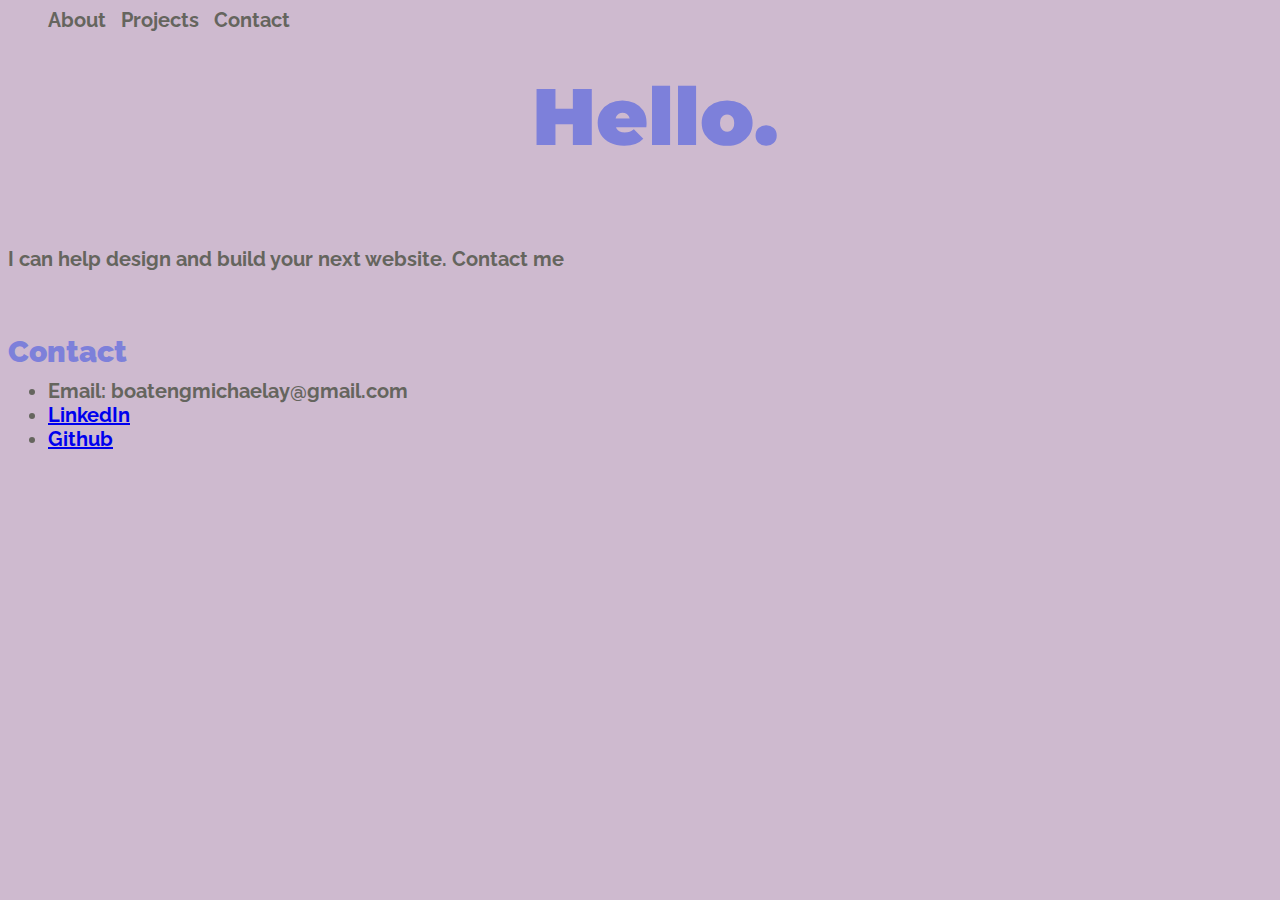
<file: contact.html>
<!DOCTYPE html>
<html lang="en">
<head>
    <meta charset="UTF-8">
    <meta name="viewport" content="width=device-width, initial-scale=1.0">
    <!-- <link rel="stylesheet" type="text/css" href="/Users/micky3/Documents/PortfolioPage/HTML/resources/css/css"> -->
  <link rel="stylesheet" type="text/css" href="resources/css/contact.css"/> 
    <link rel="preconnect" href="https://fonts.googleapis.com">
    <link rel="preconnect" href="https://fonts.gstatic.com" crossorigin>
    <link href="https://fonts.googleapis.com/css2?family=Montserrat&display=swap" rel="stylesheet">
    <link rel="preconnect" href="https://fonts.googleapis.com">
    <link rel="preconnect" href="https://fonts.gstatic.com" crossorigin>
    <link href="https://fonts.googleapis.com/css2?family=Raleway&display=swap" rel="stylesheet">
    <title>Michaela Boateng - Contact</title>
    <meta name="viewport" content="width=device-width, initial-scale=1">
    <script src="resources/scripts.js"></script>
</head>
<body>
    <ul class="breadcrumb">
        <li>
          <a href="index.html">About  </a>
        </li>
        <li>
          <a href="Projects.html">Projects  </a>
        </li>
        <li>
          <a href="#">Contact  </a>
        </li>
      </ul>
      <br>
      <br>
      <h1 class="title">Hello.</h1>
      <br>
      <br>
      <br>
      <br>
      <p class= "bio" >I can help design and build your next website. Contact me</p>
        
        <!--/Users/micky3/Documents/PortfolioPage/HTML/contact.html-->
        <br>
        <br>
        <br>
        <br>
        <h2 class="contact">Contact</h2>
    <ul>
        <li> Email: boatengmichaelay@gmail.com </li>
        <li><a href="https://www.linkedin.com/in/michaela-boateng/">LinkedIn</a> </li>
        <li><a href="https://github.com/michaelaboateng/michaelaboateng.github.io">Github</a> </li>
    </ul>
    <br>
    <br>
</body>
</file>
<file: resources/css/contact.css>
*{
    box-sizing: border-box;
}
html {
    scroll-behavior: smooth;
  }
  
body {
    background-color: /* hsl(240, 100%, 10%);*/ #CEBACF;
    font-weight: bold;
    cursor: default;
}

.breadcrumb {
    text-align: middle;
    font-family: Raleway;
    font-size: medium;
    text-decoration: none;
    transition-property: background-color;
    transition-duration: 2s;
  }
  .breadcrumb li {
    display: inline;
  }
  .breadcrumb li+li::before {
    color: gray;
    content: "  ";
    cursor: pointer;
  }
  .breadcrumb a {
    display: inline;
    color: #65655E;
    text-decoration: none;
    font-size: 20px;
    text-align: right;
    word-spacing: 10px;
}
.breadcrumb:hover {
    background-color: #B0A3D4;
}

h1{
    font-family: Montserrat,'Times New Roman', Times, serif;
}
.bio {
    color: #65655E;
    font-size: 20px;
    text-align: left;
    margin: 10px 350px 30px 0px;
    font-family: Raleway, 'Times New Roman', serif;
    float: left;
    font-weight: 700;
}
.title {
    color: #7D80Da;
    font-size: 80px;
    text-align: center;
    margin: 0 auto;
    font-weight: bolder; 
    margin-left: 30px;
    margin: center;
    

} 
.about-me {
    color: #7D80Da;
    font-size: 30px;
    text-align: left;
    margin-right: 20px;
    font-family: Raleway,'Times New Roman', serif;
    display: block;
    font-weight: 900;
    margin-bottom: 10px;
}

ul {
    margin: 0;
}
li{
    color: #65655E;
    font-size: 20px;
    /* margin: 10px 50px 20px 0px; */
    font-family: Raleway, 'Times New Roman', serif;
   /* font-weight: 700; */
    content: "•";
 } 
.contact{
    color: #7D80DA;
    font-size: 30px;
    text-align: middle;
    margin-right: 20px;
    font-family: Raleway,'Times New Roman', serif;
    display: block;
    font-weight: 900;
    margin-bottom: 10px;
}
#portfolio{
    padding: 50x 0;
}
.work-list{
    display: grid;
    grid-template-columns: repeat(auto-fit, minmax(250px, 1fr));
    grid-gap: 40px;
    margin-top: 50px;
}
.work{
    border-radius: 10px;
    position: relative;
    overflow: hidden;
}

.work img{
    width: 60%;
    border-radius: 30px;
    display: block;
    transition: transform(0.5s);

}
.layer{
    width: 100%;
    height: 100%;
    background: linear-gradient(rgba(0.0.0,0.6), #7D80DA);
    border-radius: 10px;
    position: absolute;
    left: 0;
    bottom: 0;
    overflow: hidden;
    display: flex;
    align-items: center;
    justify-content: center;
    flex-direction: column;
    padding: 0 40px;
    text-align: center;
    font-size: 16px;
    transition: height 0.5s;
}
.layer h3{
    font-weight: 500;
    margin-bottom: 20px;
}
.layer a{
    margin-top: 20px;
    color: #7D80DA;
    text-decoration: none;
    font-size: 18px;
    line-height: 16px;
    background: #fff;
    width: 60px;
    height: 60px;
    border-radius: 50%;
    text-align:center;
}
.work:hover img{
transform: scale(1.1);
}
.work:hover .layer{
    height:100%;
}
 @media only screen and(min-resolution: 200dpi) {

 }
</file>
